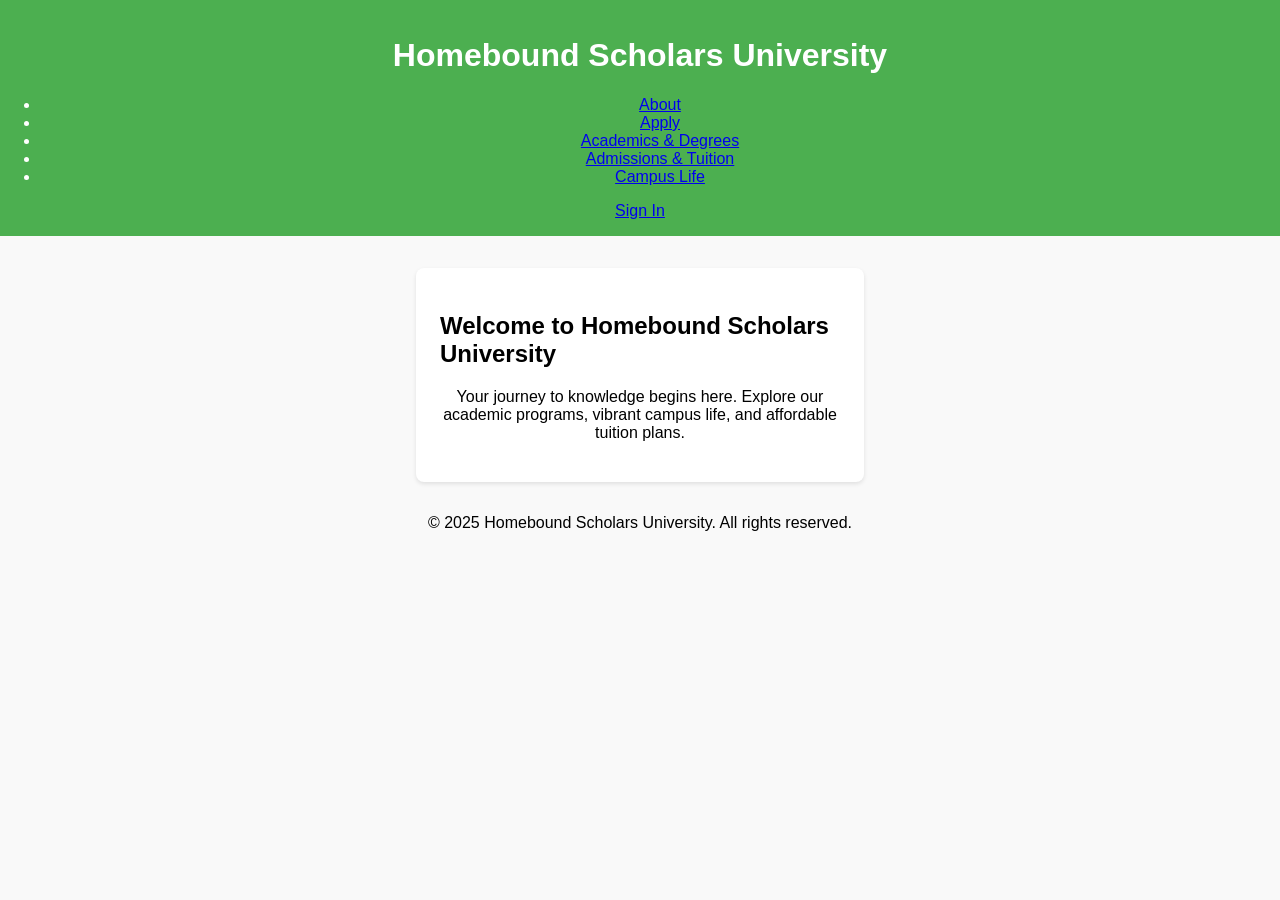
<file: index.html>
<!DOCTYPE html>
<html lang="en">
<head>
    <meta charset="UTF-8">
    <meta name="viewport" content="width=device-width, initial-scale=1.0">
    <title>Homebound Scholars University</title>
    <link rel="stylesheet" href="css/style.css">
</head>
<body>
    <header>
        <div class="container">
            <h1>Homebound Scholars University</h1>
            <nav>
                <ul>
                    <li><a href="about.html">About</a></li>
                    <li><a href="apply.html">Apply</a></li>
                    <li><a href="academics-degrees.html">Academics & Degrees</a></li>
                    <li><a href="admissions-tuition.html">Admissions & Tuition</a></li>
                    <li><a href="campus-life.html">Campus Life</a></li>
                </ul>
            </nav>
            <a href="apply.html" class="sign-in">Sign In</a>
        </div>
    </header>
    <main>
        <section>
            <h2>Welcome to Homebound Scholars University</h2>
            <p>Your journey to knowledge begins here. Explore our academic programs, vibrant campus life, and affordable tuition plans.</p>
        </section>
    </main>
    <footer>
        <p>&copy; 2025 Homebound Scholars University. All rights reserved.</p>
    </footer>
</body>
</html>
</file>
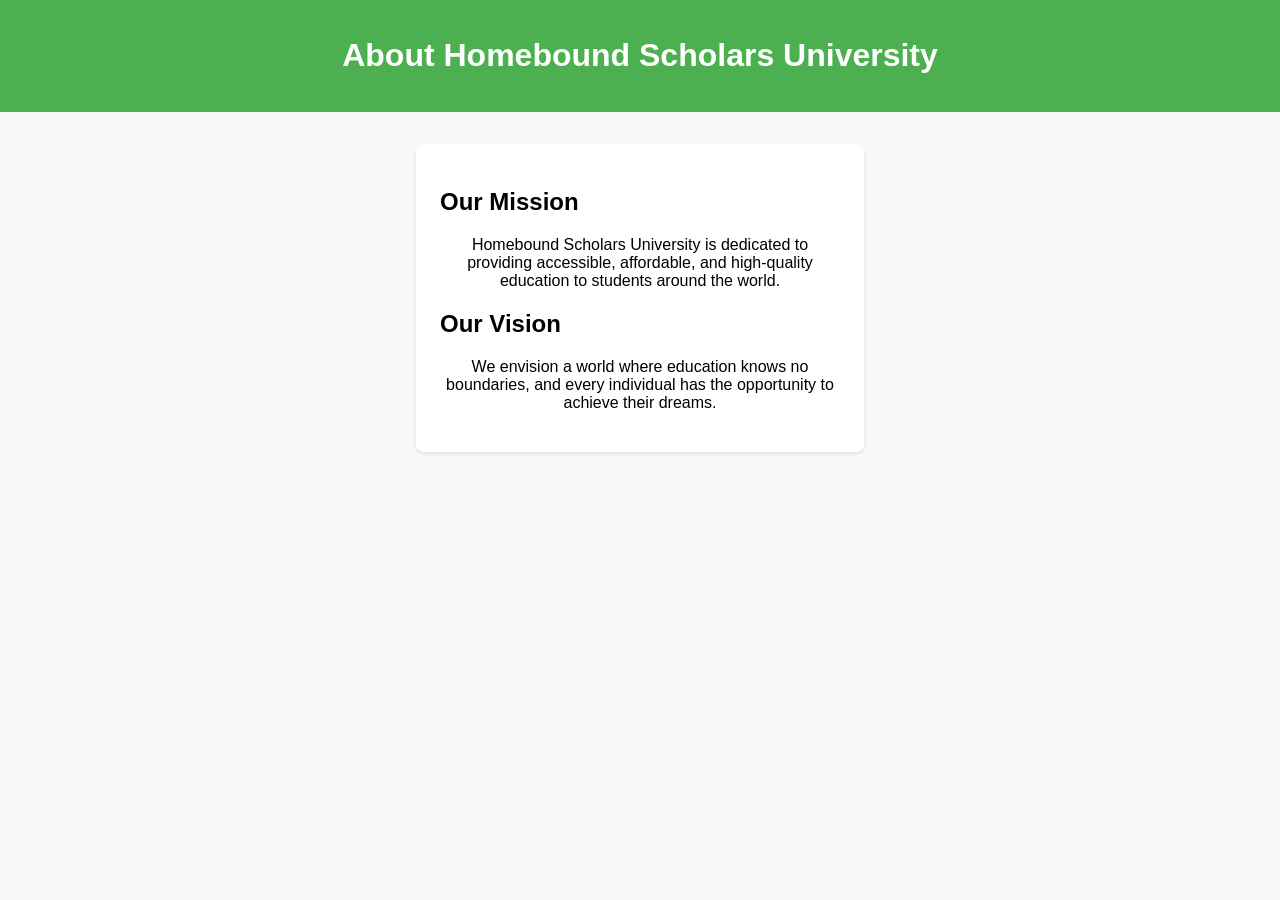
<file: about.html>
<!DOCTYPE html>
<html lang="en">
<head>
    <meta charset="UTF-8">
    <meta name="viewport" content="width=device-width, initial-scale=1.0">
    <title>About - Homebound Scholars University</title>
    <link rel="stylesheet" href="css/style.css">
</head>
<body>
    <header>
        <h1>About Homebound Scholars University</h1>
    </header>
    <main>
        <section>
            <h2>Our Mission</h2>
            <p>Homebound Scholars University is dedicated to providing accessible, affordable, and high-quality education to students around the world.</p>
        </section>
        <section>
            <h2>Our Vision</h2>
            <p>We envision a world where education knows no boundaries, and every individual has the opportunity to achieve their dreams.</p>
        </section>
    </main>
</body>
</html>
</file>
<file: css/style.css>
body {
    font-family: Arial, sans-serif;
    background-color: #f9f9f9;
    margin: 0;
    padding: 0;
}
header {
    background-color: #4CAF50;
    color: white;
    text-align: center;
    padding: 1rem 0;
}
main {
    width: 90%;
    max-width: 400px;
    margin: 2rem auto;
    background: white;
    padding: 1.5rem;
    border-radius: 8px;
    box-shadow: 0 2px 4px rgba(0, 0, 0, 0.1);
}
form label {
    display: block;
    margin-bottom: 0.5rem;
}
form input {
    width: 100%;
    padding: 0.5rem;
    margin-bottom: 1rem;
    border: 1px solid #ccc;
    border-radius: 4px;
}
form button {
    width: 100%;
    padding: 0.5rem;
    background-color: #4CAF50;
    color: white;
    border: none;
    border-radius: 4px;
    cursor: pointer;
}
form button:hover {
    background-color: #45a049;
}
p {
    text-align: center;
}
</file>
